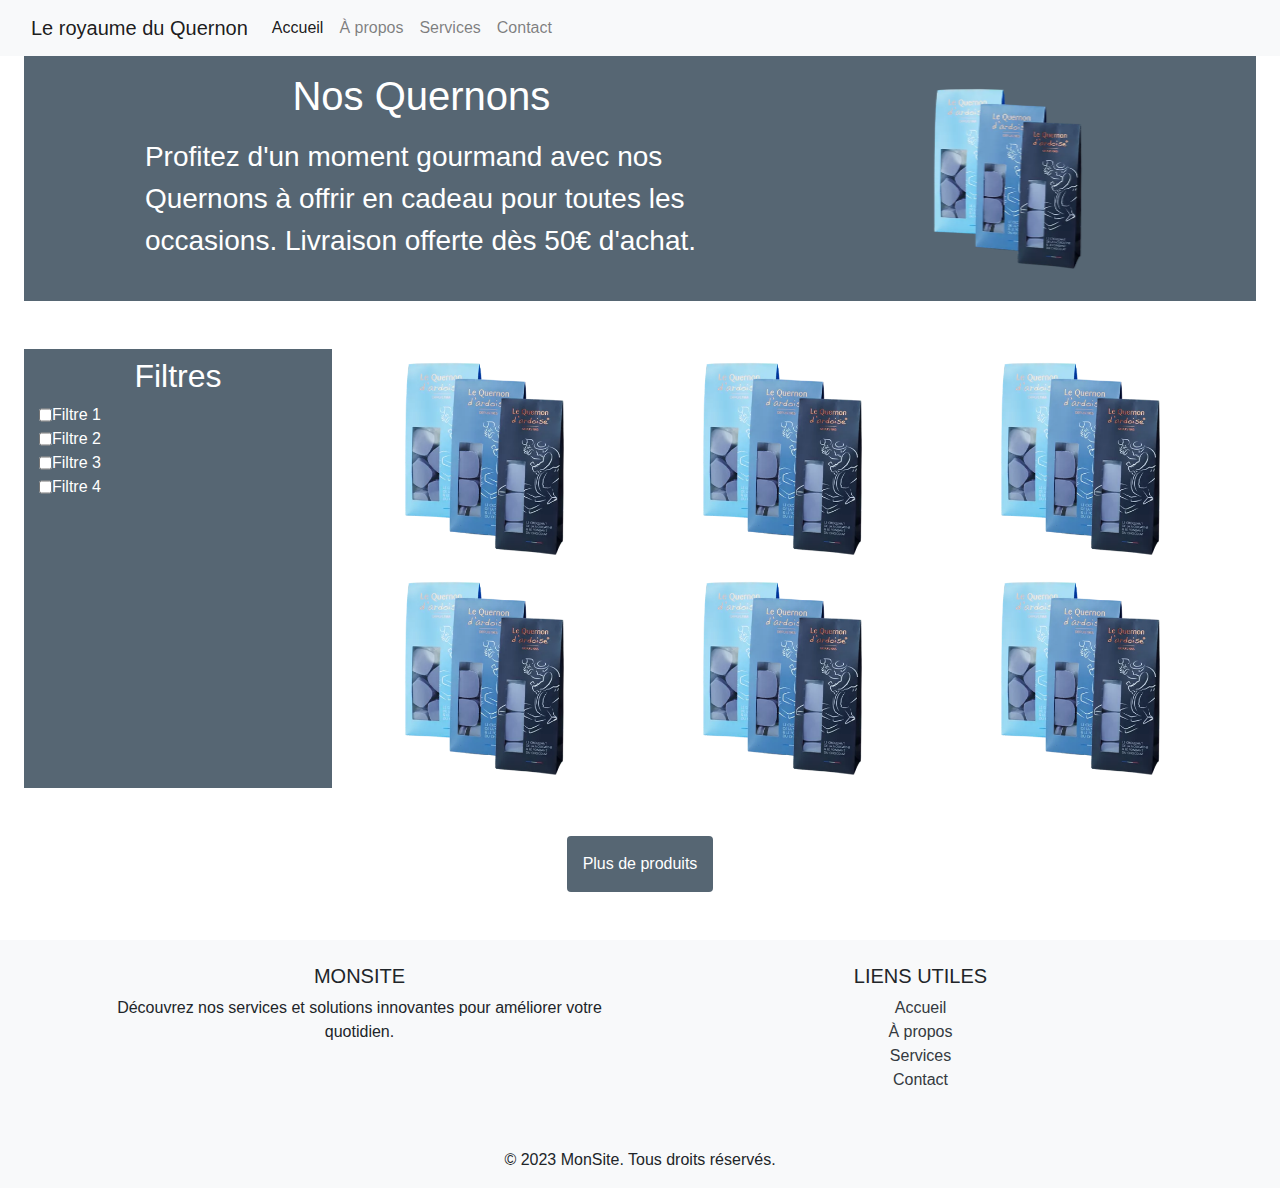
<file: products.html>
<!DOCTYPE html>
<html lang="fr">
<head>
  <meta charset="UTF-8">
  <meta name="viewport" content="width=device-width, initial-scale=1.0">
  <title>Page d'accueil</title>
  <link href="https://stackpath.bootstrapcdn.com/bootstrap/4.5.2/css/bootstrap.min.css" rel="stylesheet">
  <link rel="stylesheet" href="css/index.css">
  <link rel="icon" type="image/x-icon" href="./img/logo.png">
</head>

<body>
  <header>
    <nav class="navbar navbar-expand-lg navbar-light bg-light">
        <div class="container-fluid">
        <a class="navbar-brand" href="#">Le royaume du Quernon</a>
        <button class="navbar-toggler" type="button" data-bs-toggle="collapse" data-bs-target="#navbarNav" aria-controls="navbarNav" aria-expanded="false" aria-label="Toggle navigation">
            <span class="navbar-toggler-icon"></span>
        </button>
        <div class="collapse navbar-collapse" id="navbarNav">
            <ul class="navbar-nav ms-auto">
                <li class="nav-item">
                    <a class="nav-link active" aria-current="page" href="#">Accueil</a>
                </li>
                <li class="nav-item">
                    <a class="nav-link" href="#">À propos</a>
                </li>
                <li class="nav-item">
                    <a class="nav-link" href="#">Services</a>
                </li>
                <li class="nav-item">
                    <a class="nav-link" href="#">Contact</a>
                </li>
            </ul>
        </div>
        </div>
    </nav>
  </header>
    <main>
        <div class="bg-primary mx-4 px-4">
            <div class="row d-flex justify-content-around px-4 ">
                <div class="col-6">
                    <h1 class="text-center my-3">Nos Quernons</h1>
                    <p class="txt">Profitez d'un moment gourmand avec nos Quernons à offrir en cadeau pour toutes les occasions. Livraison offerte dès 50€ d'achat.</p>
                </div>
                <div class="col-3">
                    <div class="card-body">
                        <img  class="card-img-top" src="./img/Illustration.png">
                    </div>
                </div>
            </div>
        </div>
        <div class="row d-flex mx-4 my-5">
            <div class="col-6 col-xl-3 bg-primary">
                <h2 class="text-center mt-2">Filtres</h2>
                <div>
                    <div class="d-flex">
                        <input type="checkbox">Filtre 1</input>
                    </div>
                    <div class="d-flex">
                        <input type="checkbox">Filtre 2</input>
                    </div>
                    <div class="d-flex">
                        <input type="checkbox">Filtre 3</input>
                    </div>
                    <div class="d-flex">
                        <input type="checkbox">Filtre 4</input>
                    </div>
                </div>

            </div>
            <div class="row col-6 col-xl-9">
                <a href="#" class="col-12 col-md-6 col-lg-4">
                    <img src="./img/Illustration.png" class="col-12">
                </a>
                <a href="#" class="col-12 col-md-6 col-lg-4">
                    <img src="./img/Illustration.png" class="col-12">
                </a>
                <a href="#" class="col-12 col-md-6 col-lg-4">
                    <img src="./img/Illustration.png" class="col-12">
                </a>
                <a href="#" class="col-12 col-md-6 col-lg-4">
                    <img src="./img/Illustration.png" class="col-12">
                </a>
                <a href="#" class="col-12 col-md-6 col-lg-4">
                    <img src="./img/Illustration.png" class="col-12">
                </a>
                <a href="#" class="col-12 col-md-6 col-lg-4">
                    <img src="./img/Illustration.png" class="col-12">
                </a>
            </div>

        </div>
        <div class="text-center">
            <button class="btn bg-primary rounded border-0 p-3 ">Plus de produits</button>
        </div>
    </main>

<footer class="bg-light text-center text-lg-start mt-5">
  <div class="container p-4">
    <div class="row">
      <div class="col-lg-6 col-md-12 mb-4 mb-md-0">
        <h5 class="text-uppercase">MonSite</h5>
        <p>
          Découvrez nos services et solutions innovantes pour améliorer votre quotidien.
        </p>
      </div>
      <div class="col-lg-6 col-md-12 mb-4 mb-md-0">
        <h5 class="text-uppercase">Liens utiles</h5>
        <ul class="list-unstyled">
          <li>
            <a href="#!" class="text-dark">Accueil</a>
          </li>
          <li>
            <a href="#!" class="text-dark">À propos</a>
          </li>
          <li>
            <a href="#!" class="text-dark">Services</a>
          </li>
          <li>
            <a href="#!" class="text-dark">Contact</a>
          </li>
        </ul>
      </div>
    </div>
  </div>
  <div class="text-center p-3 bg-light">
    © 2023 MonSite. Tous droits réservés.
  </div>
</footer>
  <script src="https://code.jquery.com/jquery-3.5.1.slim.min.js"></script>
  <script src="https://cdn.jsdelivr.net/npm/@popperjs/core@2.5.2/dist/umd/popper.min.js"></script>
  <script src="https://stackpath.bootstrapcdn.com/bootstrap/4.5.2/js/bootstrap.min.js"></script>
  <script>$('.carousel').carousel({interval: 2000});</script>
</body>
</html>
</file>
<file: css/index.css>
.bg-primary {
  background-color: #566673 !important;
  color: white !important;
}

.txt {
  font-size: 28px;
}

.btn {
  background-color: #566673 !important;
  color: #ffffff !important;
}

.btn:hover {
  background-color: #566673 !important;
  color: #ffffff !important;
}


.header-section {
  text-align: center;
  padding: 50px 0;
}

  .color-primary{
    background: #0C2030;
  }
  .navbar-brand img {
    max-height: 50px;
    margin-left: 10px;
  }

  .carousel-inner img {
    max-height: 500px;
    width: 100%;
    object-fit: cover;
  }

  .carousel-control-prev-icon,
  .carousel-control-next-icon {
    background-color: rgba(0, 0, 0, 0.5);
    border-radius: 50%;
    padding: 10px;
    background-size: 50%, 50%;
  }

  .carousel-control-prev-icon:hover,
  .carousel-control-next-icon:hover {
    background-color: rgba(0, 0, 0, 0.7);
  }

  .carousel-control-prev,
  .carousel-control-next {
    width: 5%;
  }

  .carousel-control-prev-icon {
    background-image: url('data:image/svg+xml,%3Csvg xmlns="http://www.w3.org/2000/svg" fill="%23ffffff" viewBox="0 0 8 8"%3E%3Cpath d="M5.5 0L4.5 1 7 3.5 4.5 6 5.5 7 9 3.5z"/%3E%3C/svg%3E');
  }

  .carousel-control-next-icon {
    background-image: url('data:image/svg+xml,%3Csvg xmlns="http://www.w3.org/2000/svg" fill="%23ffffff" viewBox="0 0 8 8"%3E%3Cpath d="M2.5 0L3.5 1 1 3.5 3.5 6 2.5 7 0 3.5z"/%3E%3C/svg%3E');
  }
</file>
